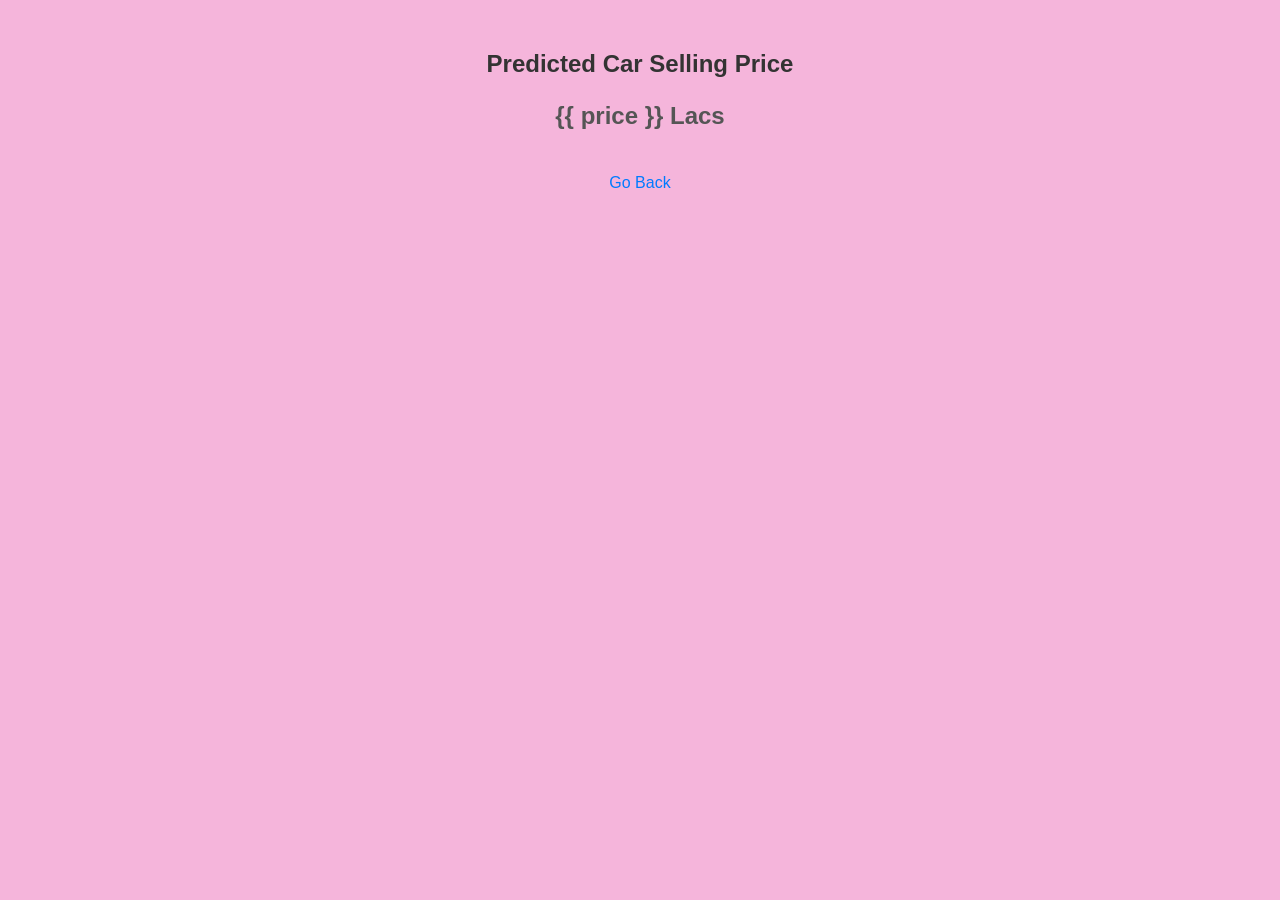
<file: templates/result.html>
<!DOCTYPE html>
<html>
<head>
    <title>Prediction Result</title>
    <style>
        body {
            background-color: #f5b5db;
            font-family: Arial, sans-serif;
            margin: 50px;
            text-align: center;
        }
        h2 {
            color: #333;
        }
        p {
            font-size: 24px;
            color: #555;
        }
        a {
            display: inline-block;
            margin-top: 20px;
            text-decoration: none;
            color: #007BFF;
        }
        a:hover {
            text-decoration: underline;
        }
    </style>
</head>
<body>

<h2>Predicted Car Selling Price</h2>

<p><strong>{{ price }} Lacs</strong></p>

<a href="/">Go Back</a>

</body>

</html>
</file>
